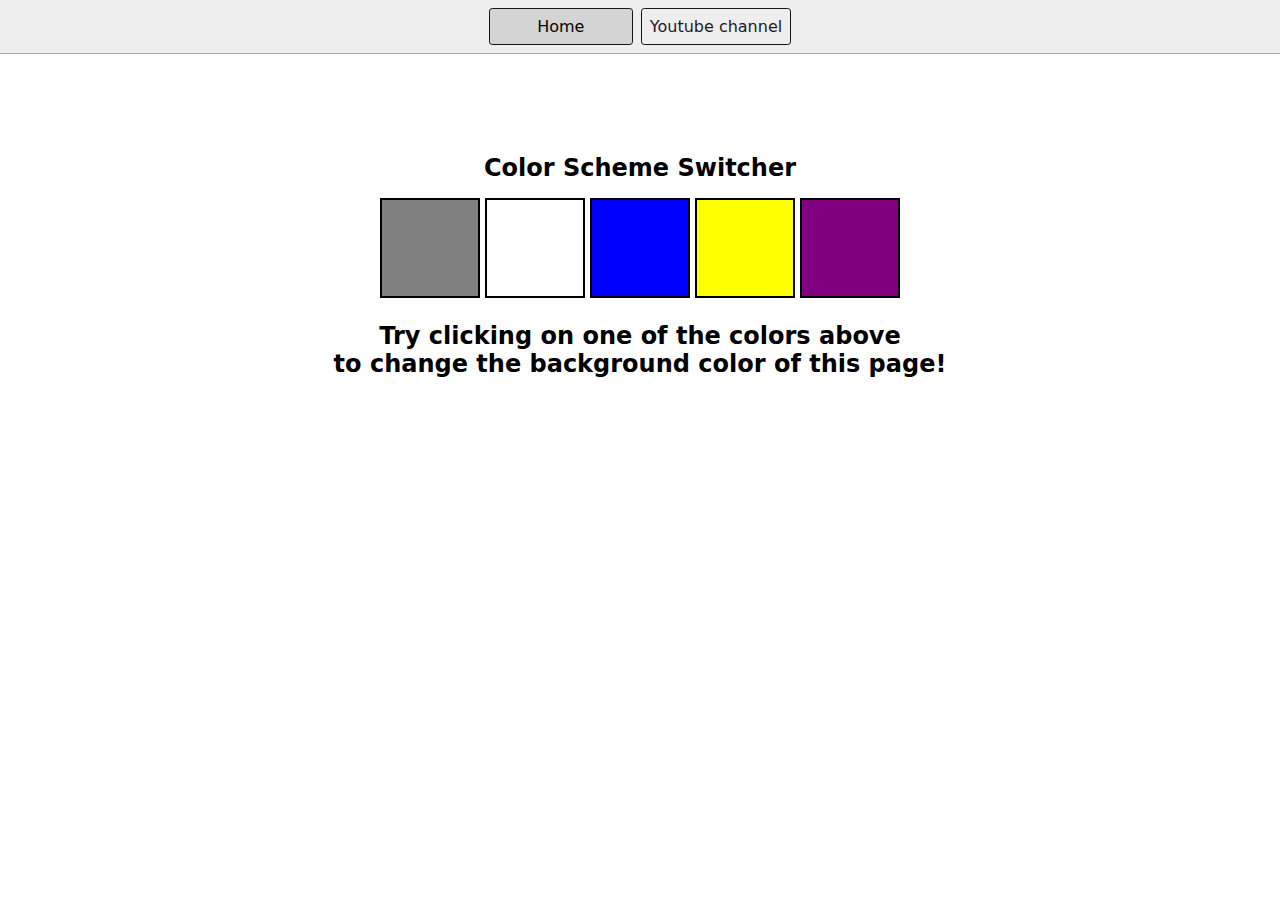
<file: 07_the_projects/1-colorChanger/index.html>
<!DOCTYPE html>
<html lang="en">
<head>
    <meta charset="UTF-8">
    <meta name="viewport" content="width=device-width, initial-scale=1.0">
    <link rel="stylesheet" href="style.css" />
    <link rel="stylesheet" href="../styles.css" />
    <title>JavaScript Background Color Switcher</title>
</head>
<body>
    <nav>
        <a href="/" aria-current="page">Home</a>
        <a target="_blank" href="https://www.youtube.com/@chaiaurcode">Youtube channel</a>
    </nav>
    <div class="canvas">
        <h1>Color Scheme Switcher</h1>
        <span class="button" id="grey"></span>
        <span class="button" id="white"></span>
        <span class="button" id="blue"></span>
        <span class="button" id="yellow"></span>
        <span class="button" id="purple"></span>
        <h2>
            Try clicking on one of the colors above
            <span>to change the background color of this page!</span>
        </h2>
    </div>
    <script src="chaiaurcode.js"></script>
</body>
</html>
</file>
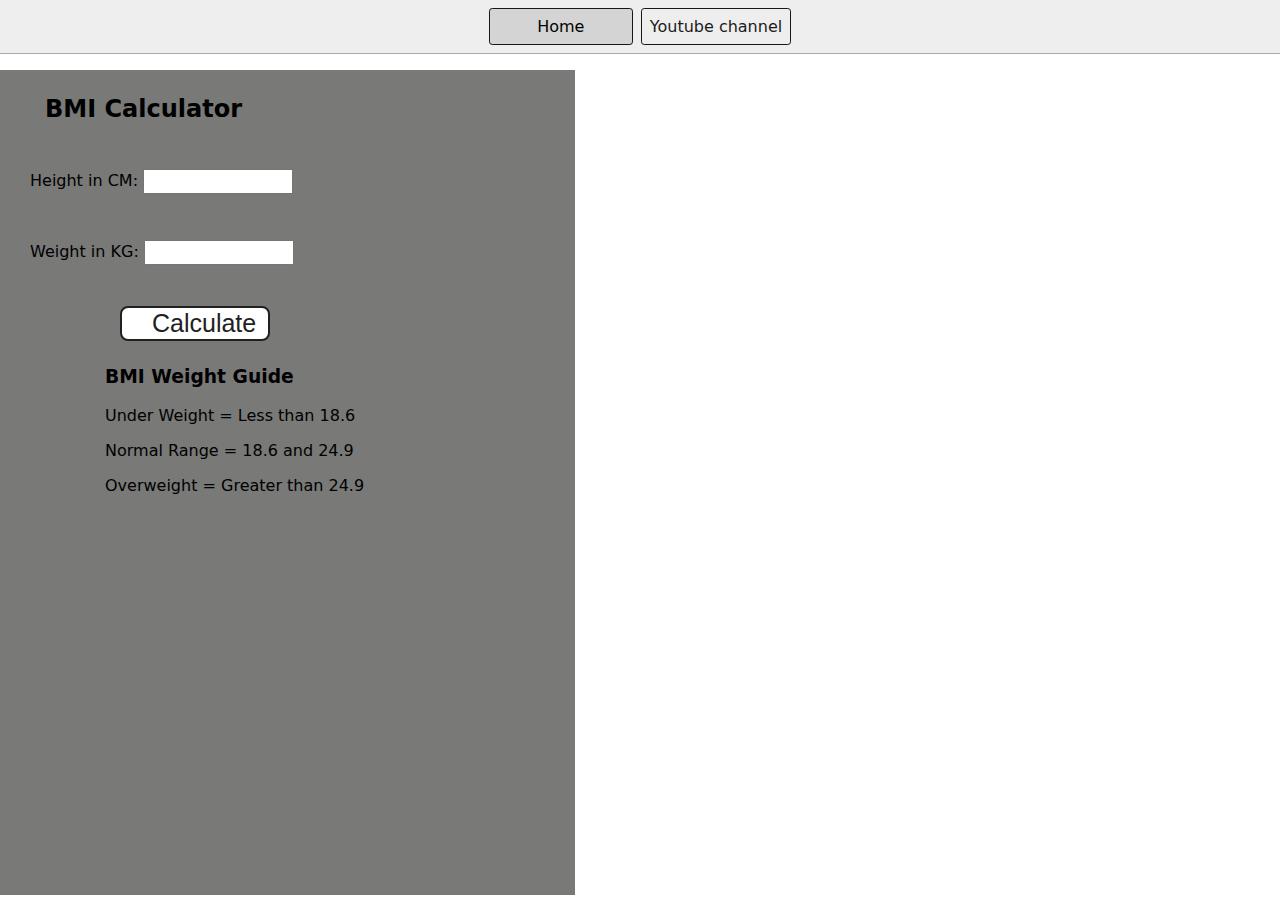
<file: 07_the_projects/2-BMICalculator/index.html>
<!DOCTYPE html>
<html lang="en">
  <head>
    <meta charset="UTF-8" />
    <meta name="viewport" content="width=device-width, initial-scale=1.0" />
    <meta http-equiv="X-UA-Compatible" content="ie=edge" />
    <link rel="stylesheet" href="style.css" />
    <link rel="stylesheet" href="../styles.css" />
    <title>BMI Calculator</title>
  </head>
  <body>
    <nav>
      <a href="/" aria-current="page">Home</a>
      <a target="_blank" href="https://www.youtube.com/@chaiaurcode"
        >Youtube channel</a
      >
    </nav>
    <div class="container">
      <h1>BMI Calculator</h1>
      <form>
        <p><label>Height in CM: </label><input type="text" id="height" /></p>
        <p><label>Weight in KG: </label><input type="text" id="weight" /></p>
        <button>Calculate</button>
        <div id="results"></div>
        <div id="weight-guide">
          <h3>BMI Weight Guide</h3>
          <p>Under Weight = Less than 18.6</p>
          <p>Normal Range = 18.6 and 24.9</p>
          <p>Overweight = Greater than 24.9</p>
        </div>
      </form>
    </div>
  </body>
  <script src="chaiaurcode.js"></script>
</html>
</file>
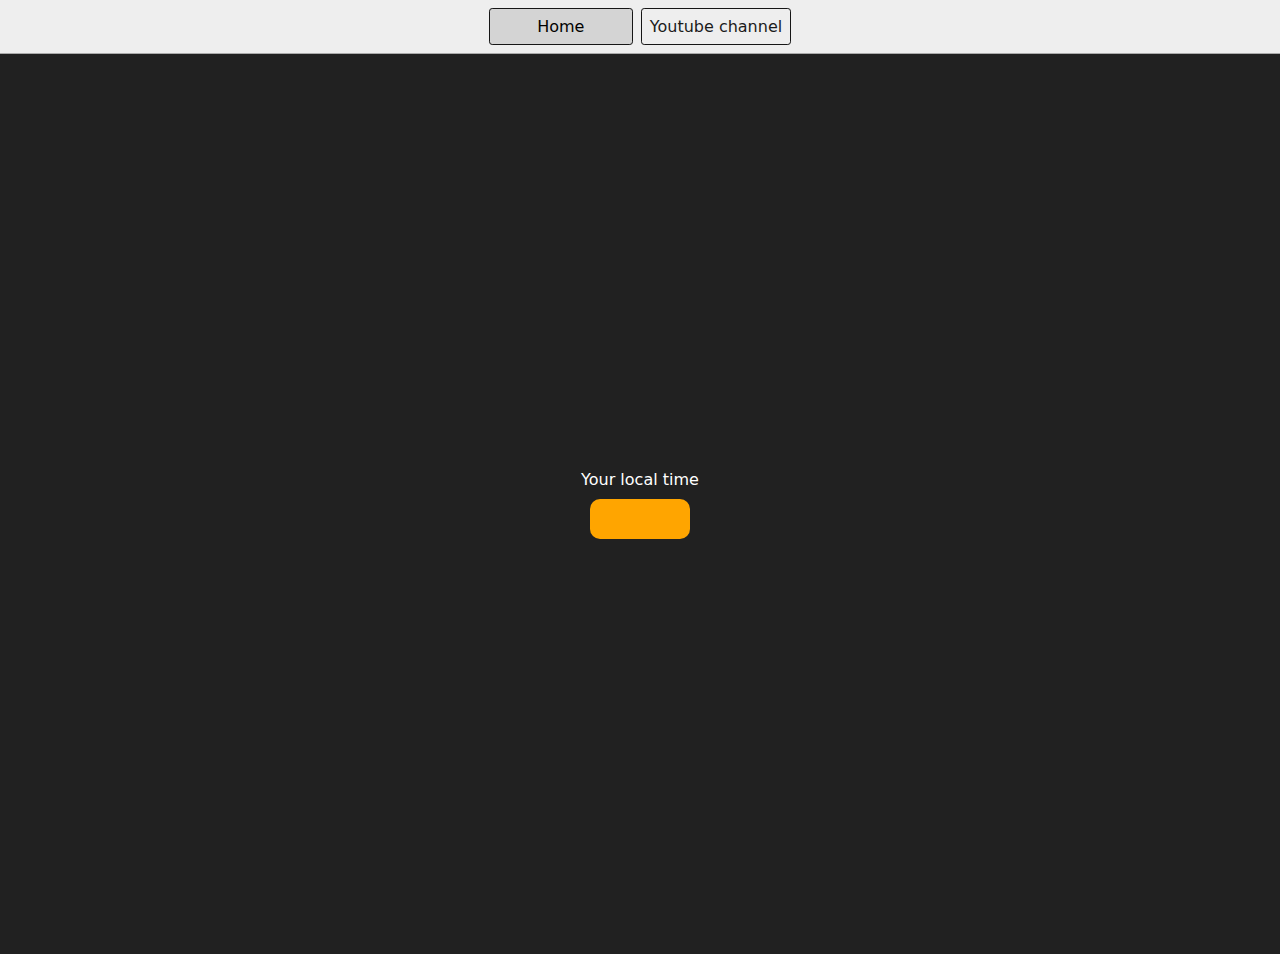
<file: 07_the_projects/3-DigitalClock/index.html>
<!DOCTYPE html>
<html lang="en">
  <head>
    <meta charset="UTF-8" />
    <meta name="viewport" content="width=device-width, initial-scale=1.0" />
    <meta http-equiv="X-UA-Compatible" content="ie=edge" />
    <link rel="stylesheet" type="text/css" href="../styles.css" />
    <title>Your Local Time</title>
    <style>
      body {
        background-color: #212121;
        color: #fff;
      }
      .center {
        display: flex;
        height: 100vh;
        justify-content: center;
        align-items: center;
        flex-direction: column;
      }
      #clock {
        font-size: 40px;
        background-color: orange;
        padding: 20px 50px;
        margin-top: 10px;
        border-radius: 10px;
      }
    </style>
  </head>
  <body>
    <nav>
      <a href="/" aria-current="page">Home</a>
      <a target="_blank" href="https://www.youtube.com/@chaiaurcode"
        >Youtube channel</a
      >
    </nav>
    <div class="center">
      <div id="banner"><span>Your local time</span></div>
      <div id="clock"></div>
    </div>
    <script src="chaiaurcode.js"></script>
  </body>
</html>
</file>
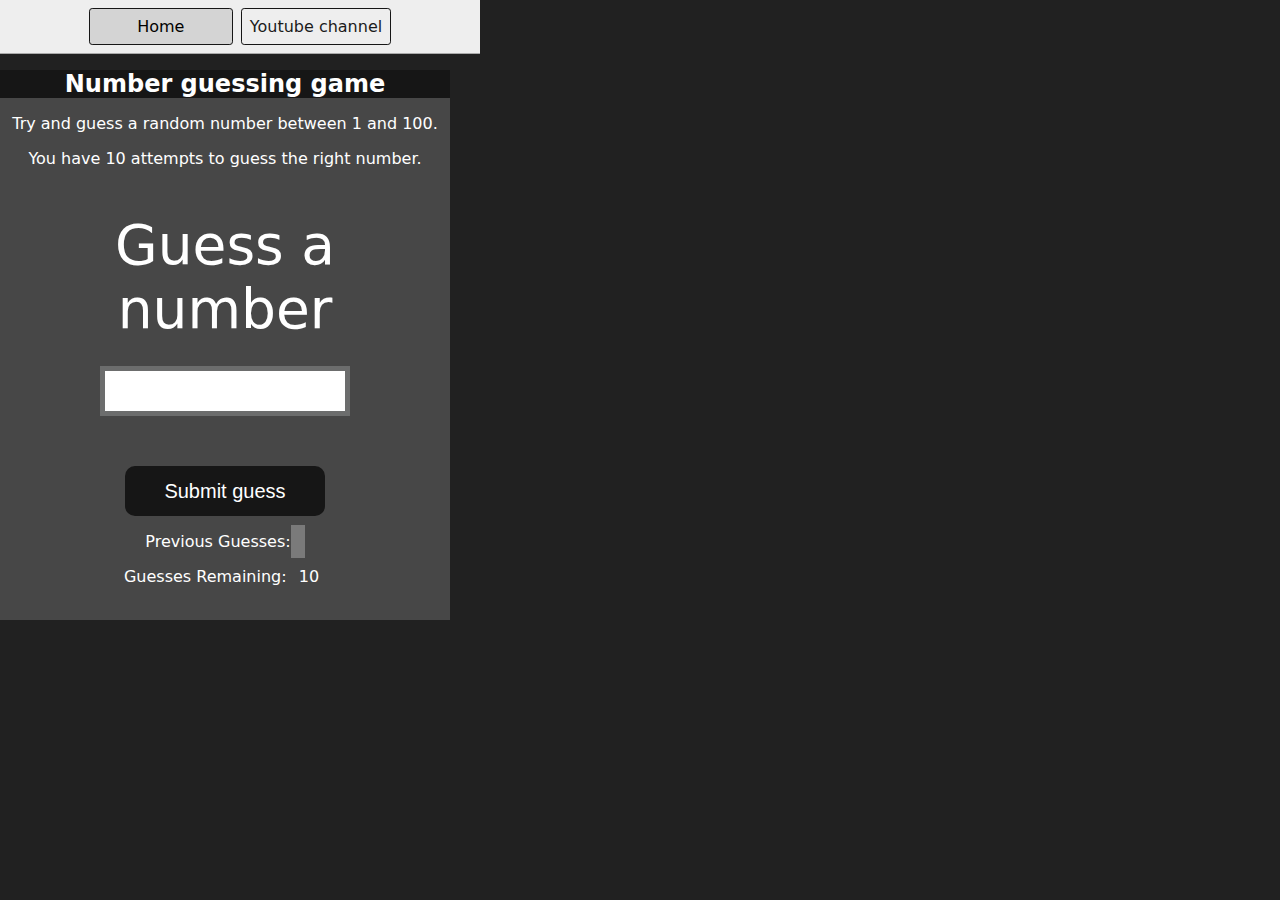
<file: 07_the_projects/4-GuessTheNumber/index.html>
<!DOCTYPE html>
<html lang="en">
<head>
    <meta charset="UTF-8">
    <meta name="viewport" content="width=device-width, initial-scale=1.0">
    <meta http-equiv="X-UA-Compatible" content="ie=edge">
    <title>Number Guessing Game</title>
    <link rel="stylesheet" href="style.css">
    <link rel="stylesheet" href="../styles.css">
</head>
<body style="background-color:#212121; color:#fff;">
  <nav>
    <a href="/" aria-current="page">Home</a>
    <a target="_blank" href="https://www.youtube.com/@chaiaurcode"
      >Youtube channel</a
    >
  </nav>
    
    <div id="wrapper">
      <h1>Number guessing game</h1>
    <p>Try and guess a random number between 1 and 100.</p>
    <p>You have 10 attempts to guess the right number.</p>
    </br>
        <form class="form">
            <label2 for="guessField" id="guess">Guess a number</label>
            <input type="text" id="guessField" class="guessField">
            <input type="submit" id="subt" value="Submit guess" class="guessSubmit">
        </form>

        <div class="resultParas">
            <p >Previous Guesses: <span class="guesses"></span></p>
            <p >Guesses Remaining: <span class="lastResult">10</span></p>
            <p class="lowOrHi"></p>
        </div>
    </div>
    <script src="chaiaurcode.js"></script>
</body>
</html>
</file>
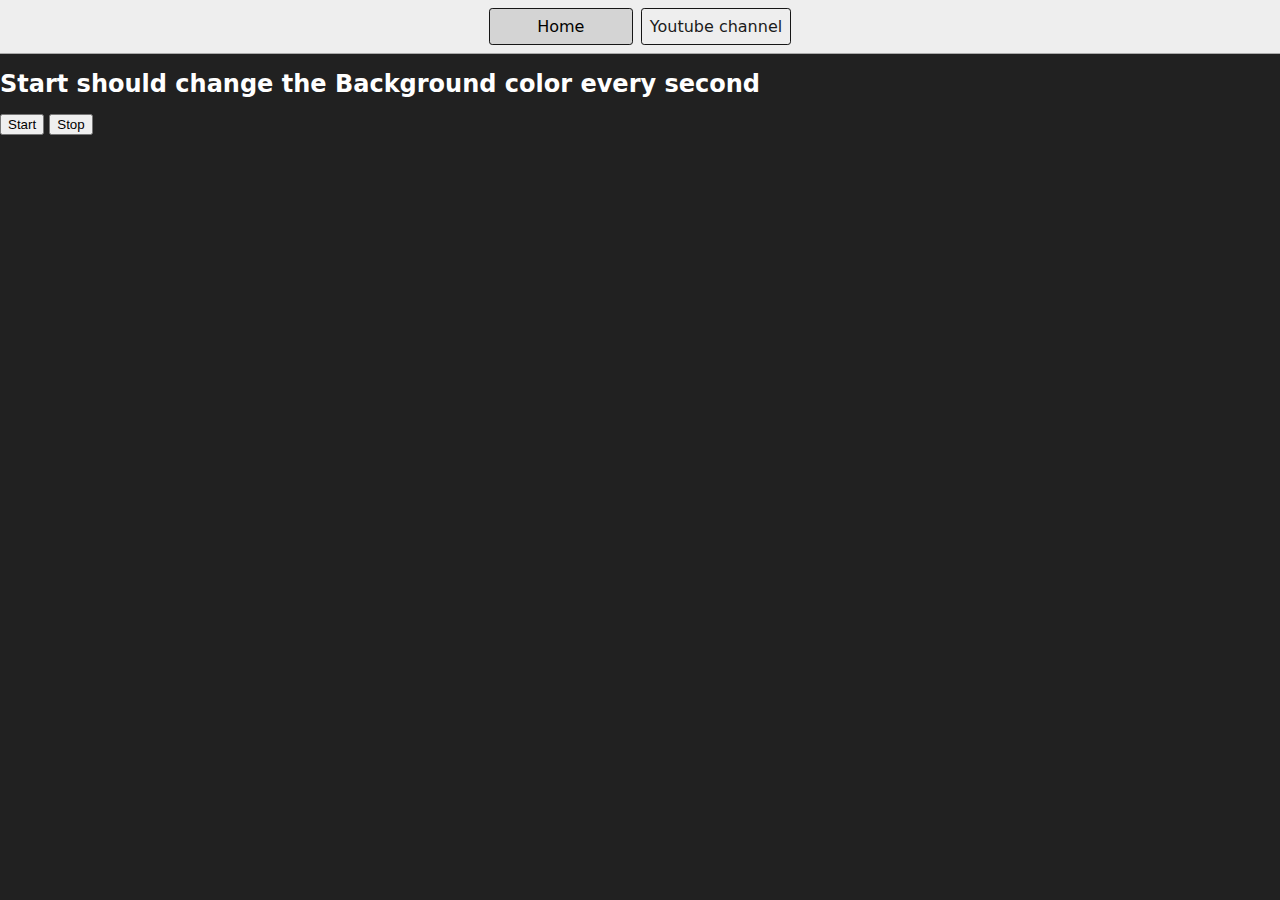
<file: 07_the_projects/6-unlimitedColors/index.html>
<!DOCTYPE html>
<html lang="en">
  <head>
    <meta charset="UTF-8" />
    <meta name="viewport" content="width=device-width, initial-scale=1.0" />
    <meta http-equiv="X-UA-Compatible" content="ie=edge" />
    <title>Random Colors Game</title>
    <link rel="stylesheet" href="../styles.css" />
  </head>
  <body style="background-color: #212121; color: #fff">
    <nav>
      <a href="/" aria-current="page">Home</a>
      <a target="_blank" href="https://www.youtube.com/@chaiaurcode"
        >Youtube channel</a
      >
    </nav>

    <h1>Start should change the Background color every second</h1>
    <button id="start">Start</button>
    <button id="stop">Stop</button>
    <script src="chaiaurcode.js"></script>
  </body>
</html>
</file>
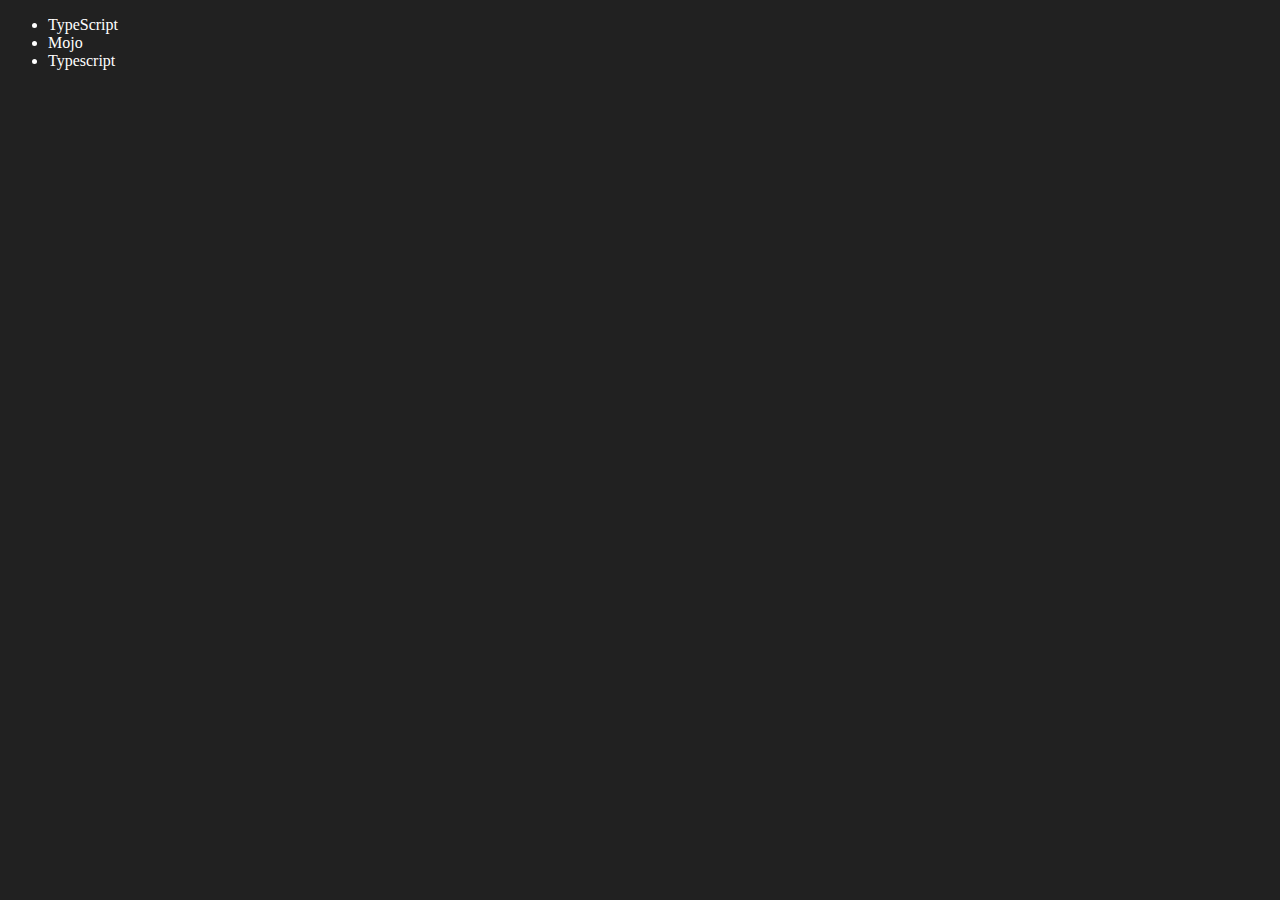
<file: 06_dom/four.html>
<!DOCTYPE html>
<html lang="en">
<head>
    <meta charset="UTF-8">
    <meta name="viewport" content="width=device-width, initial-scale=1.0">
    <title>DOM | Chai aur Code</title>
</head>
<body style="background-color: #212121; color: #fff;">
    <ul class="language">
        <li>JavaScript</li>
    </ul>
</body>
<script>
    function addLanguage(langName) {
        const li = document.createElement('li')
        li.innerHTML = `${langName}` // if langName ever contained any script. Boom the Script executed. 
        // innerHTML: Parses a string, Converts it into DOM nodes and many things like traversing through whole li items
        document.querySelector('.language').appendChild(li) 
    }
    addLanguage('Python')
    addLanguage('Typescript')

    function addOptiLanguage(langName) {
        const li = document.createElement('li')
        li.appendChild(document.createTextNode(langName)) // This treats input as plain text, not HTML. Any malicious markup will be rendered literally, not executed.
        // createTextNode: Directly creates a text node, No HTML parsing, No re-interpretation
        document.querySelector('.language').appendChild(li)
    }
    addOptiLanguage('golang')
    // final verdict: Don't always go for innerHTML, but always go with appendChild (li.appendChild(...))

    // Edit
    const secondLang = document.querySelector('li:nth-child(2)')
    // secondLang.innerHTML = "Mojo"
    const newLi = document.createElement('li')
    newLi.textContent = "Mojo"
    secondLang.replaceWith(newLi)

    // edit
    const firstLang = document.querySelector('li:first-child')
    firstLang.outerHTML = '<li>TypeScript</li>'

    // remove
    const lastLang = document.querySelector('li:last-child')
    lastLang.remove()
</script>
</html>
</file>
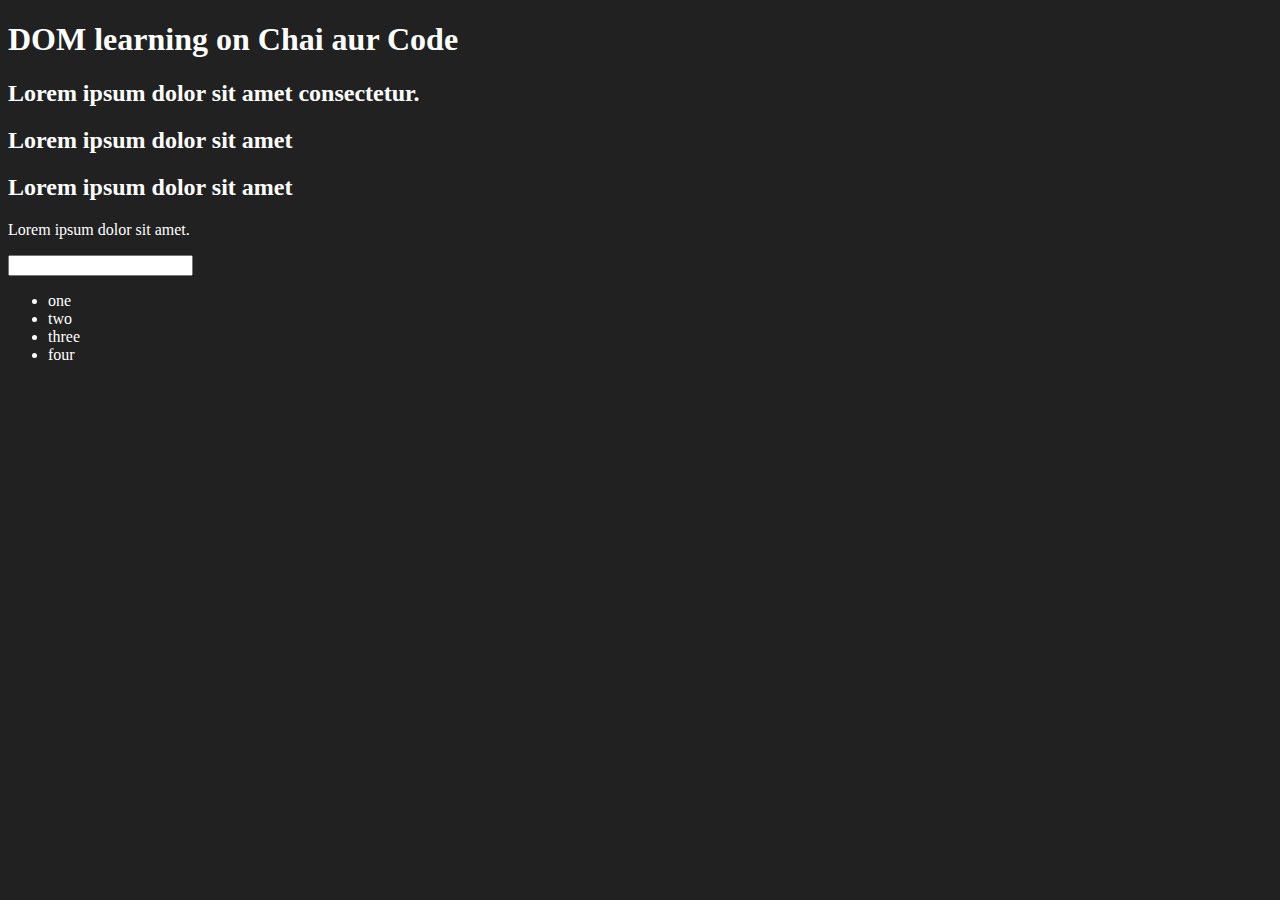
<file: 06_dom/one.html>
<!DOCTYPE html>
<html lang="en">
<head>
    <meta charset="UTF-8">
    <title>DOM Learning</title>
    <style>
        .bg-black{
            background-color: #212121;
            color: #fff;
        }
    </style>
</head>
<body class="bg-black">
    <div>
        
        <h1 id="title" class="heading">DOM learning on Chai aur Code <span style="display:none;">test text</span></h1>
        <h2>Lorem ipsum dolor sit amet consectetur.</h2>
        <h2>Lorem ipsum dolor sit amet</h2>
        <h2>Lorem ipsum dolor sit amet</h2>
        <p>Lorem ipsum dolor sit amet.</p>
        <input type="password" name="" id="">

        <ul>
            <li class="list-item">one</li>
            <li class="list-item">two</li>
            <li class="list-item">three</li>
            <li class="list-item">four</li>
        </ul>
    </div>
</body>
</html>
</file>
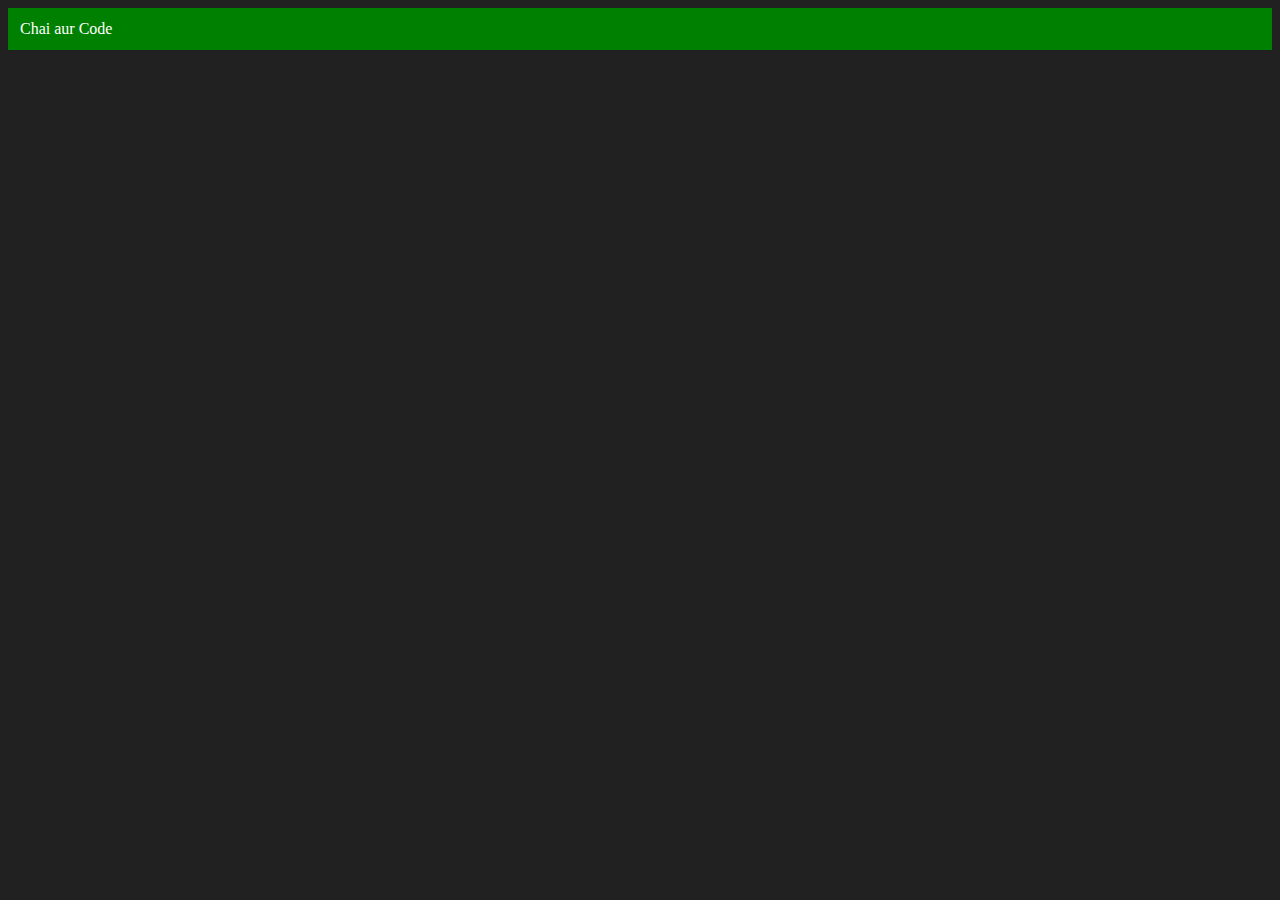
<file: 06_dom/three.html>
<!DOCTYPE html>
<html lang="en">
<head>
    <meta charset="UTF-8">
    <meta name="viewport" content="width=device-width, initial-scale=1.0">
    <title>DOM | Chai aur Code</title>
</head>
<body style="background-color: #212121; color: #fff;">
    
</body>
<script>
    const div = document.createElement('div')
    console.log(div)
    div.className = 'main'
    div.id = Math.round(Math.random() * 10 + 1)
    div.setAttribute("title", "generated title")
    div.style.backgroundColor = "green"
    div.style.padding = "12px"
    // div.innerText = "Chai aur Code"
    const textNode = document.createTextNode("Chai aur Code")
    div.appendChild(textNode)

    document.body.appendChild(div)
</script>
</html>
</file>
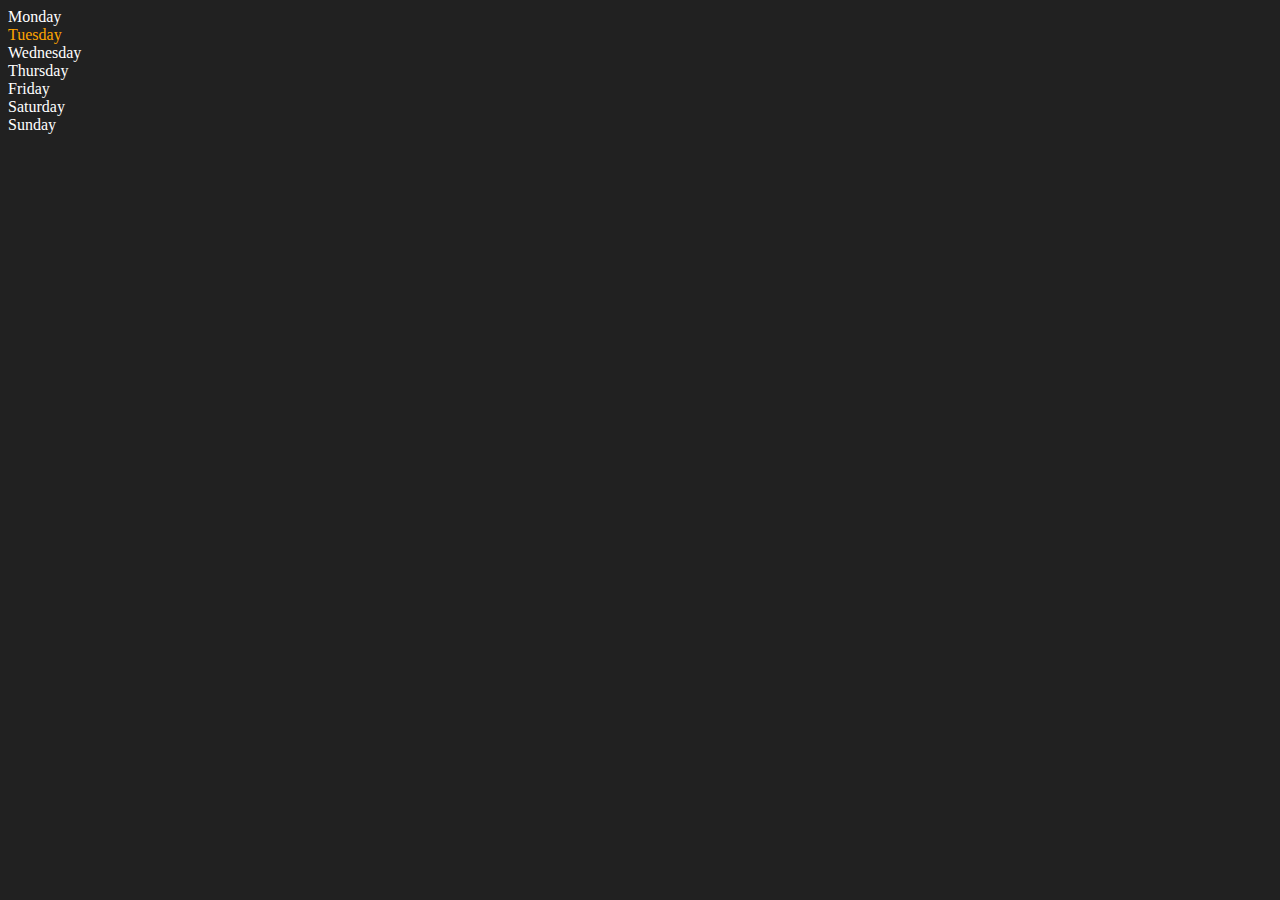
<file: 06_dom/two.html>
<!DOCTYPE html>
<html lang="en">
<head>
    <meta charset="UTF-8">
    <meta http-equiv="X-UA-Compatible" content="IE=edge">
    <meta name="viewport" content="width=device-width, initial-scale=1.0">
    <title>DOM | Chai aur code</title>
</head>
<body style="background-color: #212121; color: #fff;">
    <div class="parent">
        <!-- this is a comment -->
        <div class="day">Monday</div>
        <div class="day">Tuesday</div>
        <div class="day">Wednesday</div>
        <div class="day">Thursday</div>
        <div class="day">Friday</div>
        <div class="day">Saturday</div>
        <div class="day">Sunday</div>
    </div>
</body>
<script>
    const parent = document.querySelector('.parent')
    console.log(parent);
    console.log(parent.children);
    for (let i = 0; i < parent.children.length; i++) {
        console.log(parent.children[i].innerHTML)
    }
    parent.children[1].style.color = 'orange'
    console.log(parent.firstElementChild);
    console.log(parent.lastElementChild);
    const dayOne = document.querySelector('.day')
    console.log(dayOne)
    console.log(dayOne.parentElement)
    console.log(dayOne.nextElementSibling)

    console.log("NODES: ",parent.childNodes)
</script>
</html>
</file>
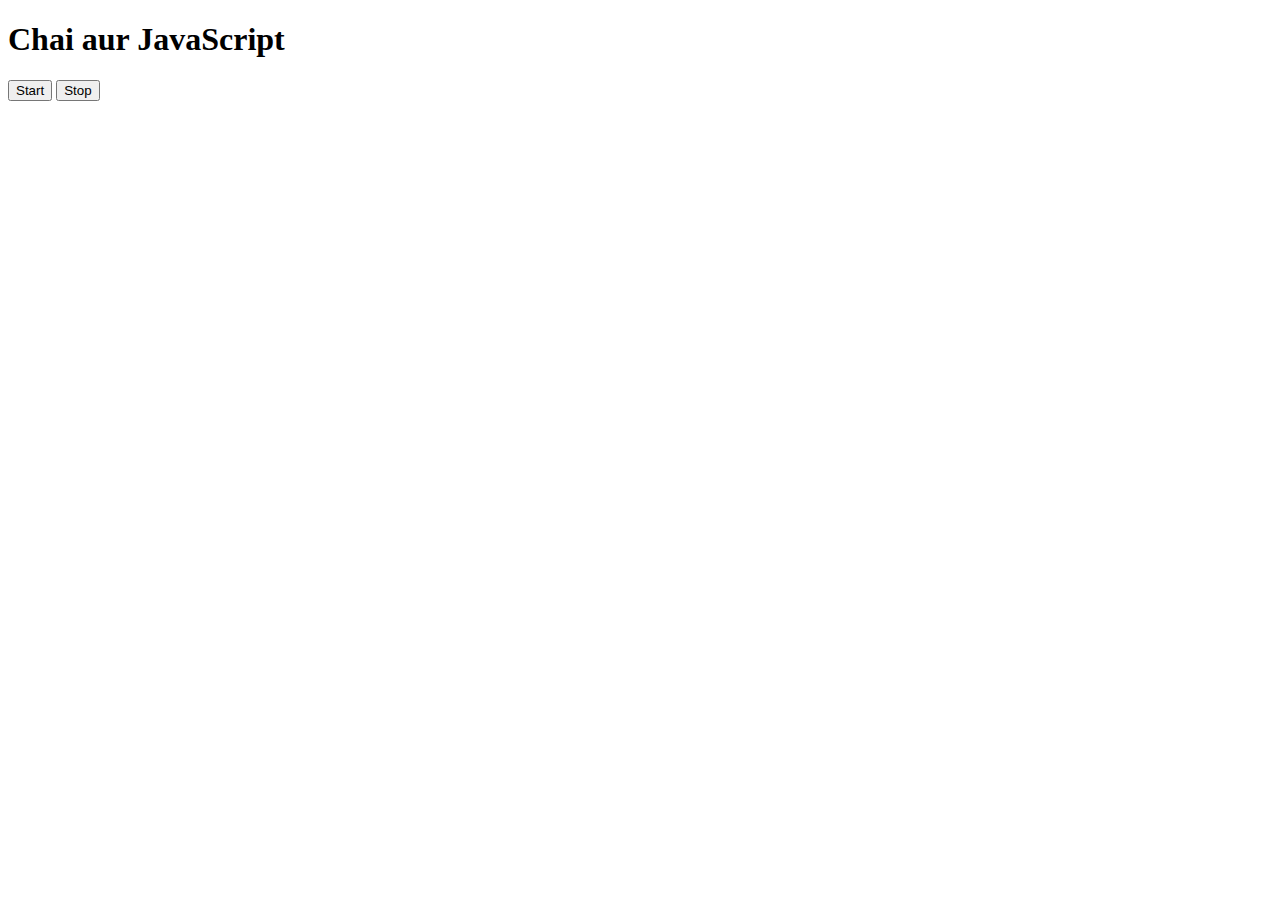
<file: 08_events/three.html>
<!DOCTYPE html>
<html lang="en">
<head>
    <meta charset="UTF-8">
    <meta name="viewport" content="width=device-width, initial-scale=1.0">
    <title>Document</title>
</head>
<body>
    <h1>Chai aur JavaScript</h1>
    <button id="start">Start</button>
    <button id="stop">Stop</button>
</body>
<script>
   const sayDate = function(str) {
        console.log(`${str} Hitesh`, Date.now())
   }
   // setInterval(sayDate, 1000); // This will run the code in function sayDate every 1 seconds
   let intervalId = null; // This will hold the reference of the interval
   
   document.querySelector("#start").addEventListener('click', function() {
        if (!intervalId) { // Only start if not already running
            intervalId = setInterval(sayDate, 1000, "Hi");
        }
        setInterval(intervalId); // This will start the interval again and code in function sayDate will run every 1 seconds
   })
   
   document.querySelector("#stop").addEventListener('click', function() {
        clearInterval(intervalId); // This will stop the interval and code in function sayDate will not run every 1 seconds
        intervalId = null; // Good practice to clear the reference
   })
</script> 
</html>
</file>
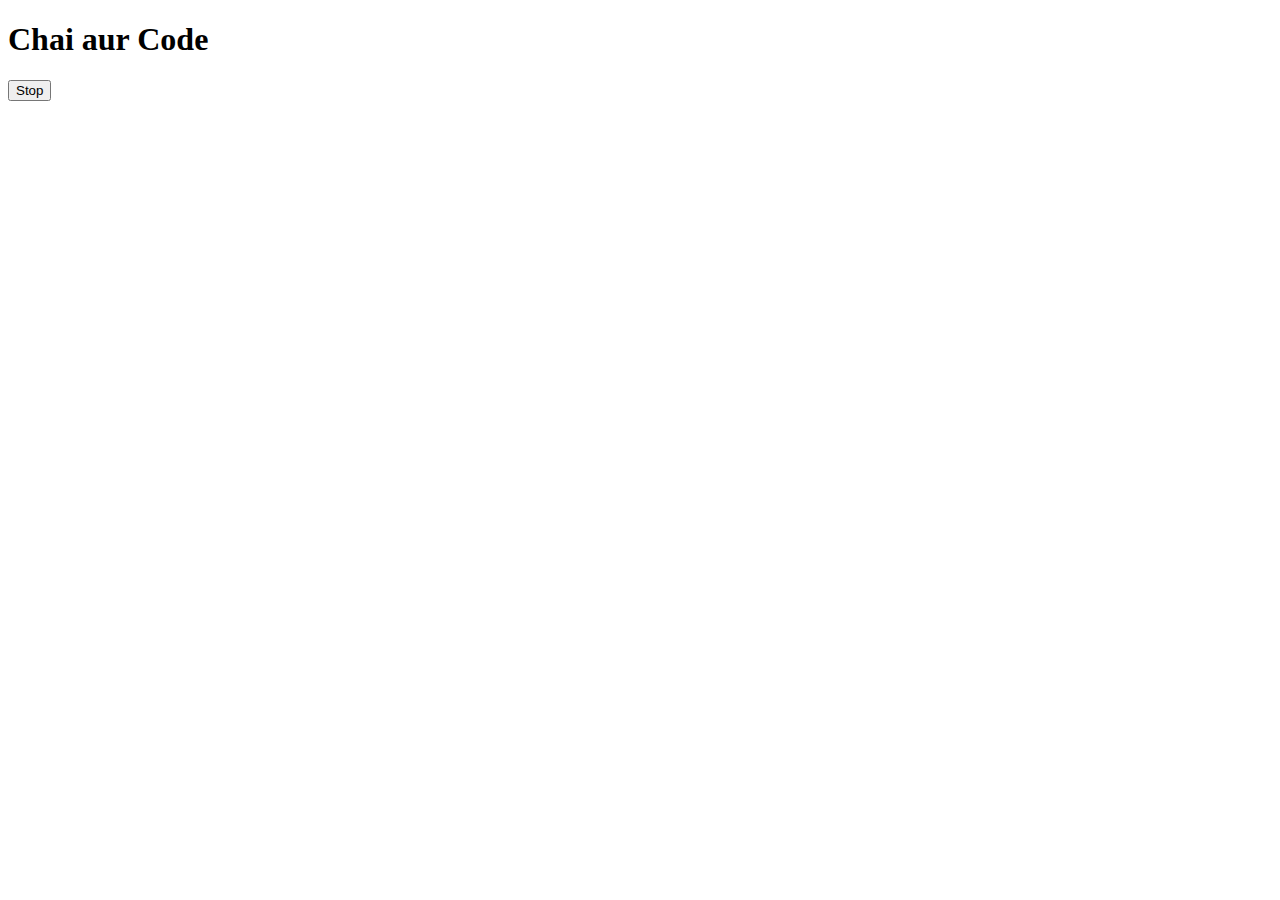
<file: 08_events/two.html>
<!DOCTYPE html>
<html lang="en">
<head>
    <meta charset="UTF-8">
    <meta name="viewport" content="width=device-width, initial-scale=1.0">
    <title>Document</title>
</head>
<body>
    <h1>Chai aur Code</h1>
    <button id="stop">Stop</button>
</body>
<script>
    /* If you see window object in browser console, you will see lot of fuinctions like setInterval,
     setTimeout, clearInterval, clearTimeout etc. These are the functions which are used to run a 
     code after some time or to run a code repeatedly after some time.
    */
    setTimeout(() => {
        console.log("Chai ready!")
    }, 2000); // This will run the code after 2 seconds

    const sayHitest = function() {
        console.log("Hitesh")
    }
    setTimeout(sayHitest, 2000); // This will also run the code in function sayHitesh after 2 seconds

    // document.querySelector('h1').innerHTML = "Best JS series" // This will immediately change the text of h1 to "Best JS series"
    const changeTest = function() {
        document.querySelector('h1').innerHTML = "Best JS series"
    }
    // setTimeout(changeTest, 2000); // This will change the text of h1 to "Best JS series" after 2 seconds
    const textChangingStatement = setTimeout(changeTest, 2000); // Works same but now we have reference of this timeout in textChangingStatement variable

    document.querySelector('#stop').addEventListener('click', function() {
        clearTimeout(textChangingStatement); // This will stop the timeout and text of h1 will not change to "Best JS series"
    })


</script> 
</html>
</file>
<file: 07_the_projects/1-colorChanger/style.css>
html {
  margin: 0;
}

span {
  display: block;
}
.canvas {
  margin: 100px auto 100px;
  width: 80%;
  text-align: center;
}

.button {
  width: 100px;
  height: 100px;
  border: solid black 2px;
  display: inline-block;
}

#grey {
  background: grey;
}

#white {
  background: white;
}
#blue {
  background: blue;
}
#yellow {
  background: yellow;
}
#purple {
    background: purple;
}
</file>
<file: 07_the_projects/styles.css>
* {
  box-sizing: border-box;
}

body {
  margin: 0;
  font-family: system-ui, sans-serif;
  color: black;
  background-color: white;
}

nav {
  display: flex;
  flex-wrap: wrap;
  align-items: center;
  justify-content: center;
  padding: 0.5rem;
  gap: 0.5rem;
  border-bottom: solid 1px #aaa;
  background-color: #eee;
}

nav a {
  display: inline-block;
  min-width: 9rem;
  padding: 0.5rem;
  border-radius: 0.2rem;
  border: solid 1px rgb(22, 22, 22);
  text-align: center;
  text-decoration: none;
  color: #1b1b1b;
}

nav a[aria-current='page'] {
  color: #000;
  background-color: #d4d4d4;
}

main {
  padding: 1rem;
}

h1 {
  font-weight: bold;
  font-size: 1.5rem;
}

.projects {
  display: flex;
  flex-direction: column;
}

.project-link {
  background-color: #fff;
  padding: 10px 30px;
  border-radius: 8px;
  color: #212121;
  text-decoration: none;
  border: 2px solid #212121;
  margin-top: 5px;
}
</file>
<file: 07_the_projects/2-BMICalculator/style.css>
.container {
  width: 575px;
  height: 825px;

  background-color: #797978;
  padding-left: 30px;
}
#height,
#weight {
  width: 150px;
  height: 25px;
  margin-top: 30px;
}

#weight-guide {
  margin-left: 75px;
  margin-top: 25px;
}

#results {
  font-size: 35px;
  margin-left: 90px;
  margin-top: 20px;
  color: rgb(241, 241, 241);
}

button {
  width: 150px;
  height: 35px;
  margin-left: 90px;
  margin-top: 25px;
  background-color: #fff;
  padding: 1px 30px;
  border-radius: 8px;
  color: #212121;
  text-decoration: none;
  border: 2px solid #212121;

  font-size: 25px;
}

h1 {
  padding-left: 15px;
  padding-top: 25px;
  
}
</file>
<file: 07_the_projects/4-GuessTheNumber/style.css>
html {
  font-family: sans-serif;
}

body {
  width: 300px;
  max-width: 750px;
  min-width: 480px;
  margin: 0 auto;
  background-color: #212121;
}

.lastResult {
  color: white;
  padding: 7px;
}

.guesses {
  color: white;
  padding: 7px;
}

button {
  background-color: #141414;
  color: #fff;
  width: 250px;
  height: 50px;
  border-radius: 25px;
  font-size: 30px;
  border-style: none;
  margin-top: 30px;
  /* margin-left: 50px; */
}

#subt {
  background-color: #161616;
  color: #ffffff;
  width: 200px;
  height: 50px;
  border-radius: 10px;
  font-size: 20px;
  border-style: none;
  margin-top: 50px;
  /* margin-left: 75px; */
}

#guessField {
  color: #000;
  width: 250px;
  height: 50px;
  font-size: 30px;
  border-style: none;
  margin-top: 25px;

  /* margin-left: 50px; */
  border: 5px solid #6c6d6d;
  text-align: center;
}

#guess {
  font-size: 55px;
  /* margin-left: 90px; */
  margin-top: 120px;
  color: #fff;
}

.guesses {
  background-color: #7a7a7a;
}

#wrapper {
  box-sizing: border-box;
  text-align: center;
  width: 450px;
  height: 550px;
  background-color: #474747;
  color: #fff;
  font-size: 25px;
}

h1 {
  background-color: #161616;

  color: #fff;
  text-align: center;
}

p {
  font-size: 16px;
  text-align: center;
}
</file>
